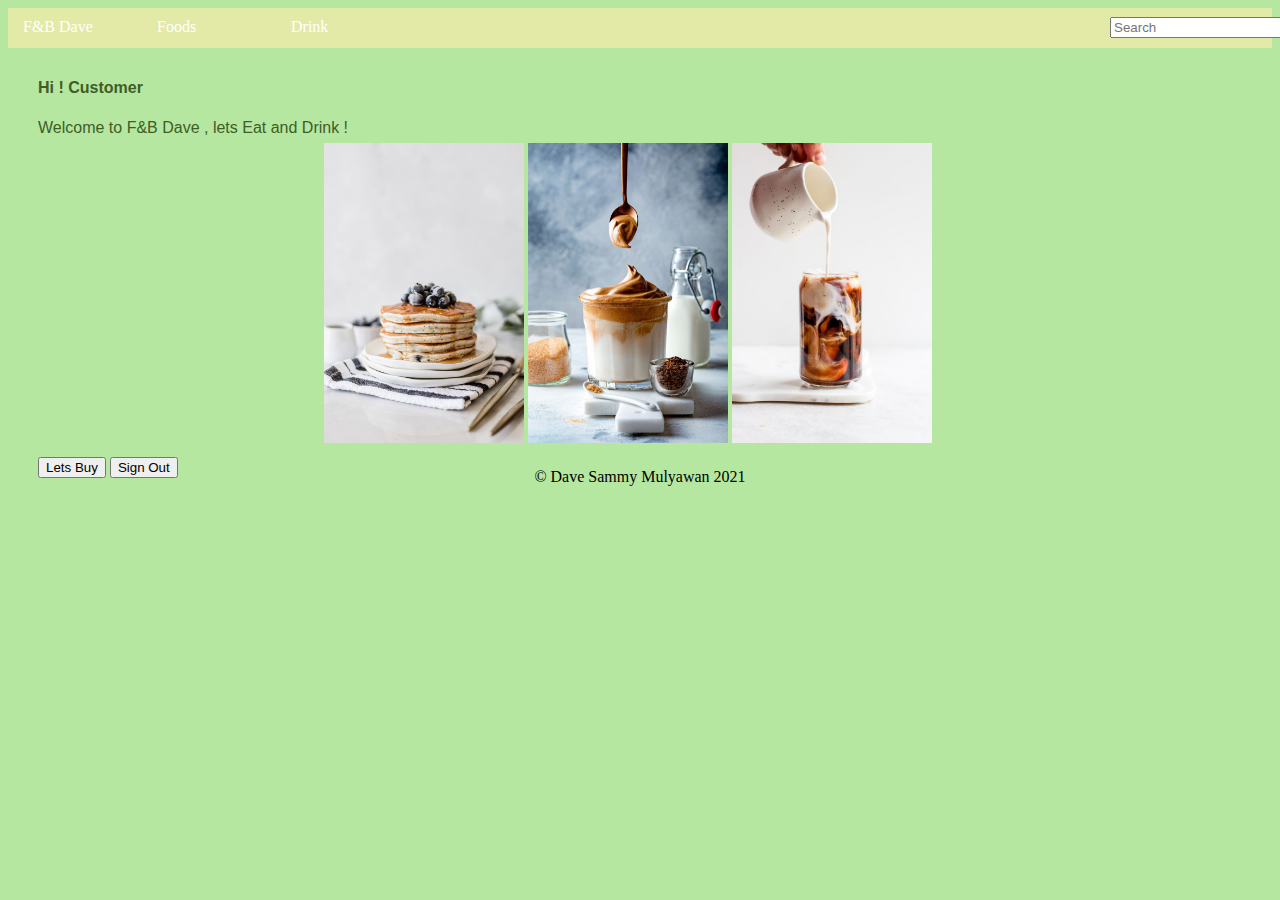
<file: UTS_2072039/assets/index.html>
<!DOCTYPE html>
<html>
    <head>
        <title>UTS</title>
        <meta charset="UTF-8">
        <meta name="description" content="UTS">
        <meta name="author" content="2072039 Dave Sammy Mulyawan">
         <!-- Bootstrap CSS -->
    <link href="https://cdn.jsdelivr.net/npm/bootstrap@5.0.2/dist/css/bootstrap.min.css" rel="stylesheet" integrity="sha384-EVSTQN3/azprG1Anm3QDgpJLIm9Nao0Yz1ztcQTwFspd3yD65VohhpuuCOmLASjC" crossorigin="anonymous">
    <link rel="stylesheet" href="https://cdnjs.cloudflare.com/ajax/libs/animate.css/4.1.1/animate.min.css"/>
        <style>
            nav ul {
            position: sticky;
            list-style-type: none;
            margin: 0;
            padding: 0;
            background-color: #e3eaa7;
            }
            nav li{
            display: inline-block;
            color : white;
            margin-left: 0;
            }
            nav a{
            width: 100px;
            padding: 10px 15px;
            background-color: #e3eaa7;
            color: white;
            text-decoration: none;
            display: block;
            }
            .a:hover{
            color: green;
            }
            .a::after{
            content: '';
            display: block;
            width: 0;
            height: 2px;
            background: red;
            transition: width .3s;
            }
            .a:hover::after{
            width: 100%;
            transition: width .3s;
            }
            .d{
            
            }
            .e{
                position: relative;
                left: 25%;
            
            }
            .i{
            text-align: center;
            }
            #columnsearch{
                position: relative;
                left: 700px;
            }
            .judul{
                font-family: Verdana, Geneva, Tahoma, sans-serif;
                position: relative;
                top: 10px;
                left: 30px;
                color:  #405d27;
            }
            body{
                background-color: #b5e7a0;
            }



            .validation{
                position: relative;
                top: 10px;
                left: 30px;
            }
        </style>
        <script src="https://code.jquery.com/jquery-3.5.1.min.js" integrity="sha256-9/aliU8dGd2tb6OSsuzixeV4y/faTqgFtohetphbbj0=" crossorigin="anonymous"></script>
        <script>
            
        </script>
    </head>
    <body>
        <header></header>
        <nav style="background-color: rgb(39, 114, 184);">
            <ul>
                <li><a href="#" class="a" id="b">F&B Dave</a></li>
                <li><a href="#" class="a" id="j">Foods</a></li>
                <li><a href="#" class="a" id="k">Drink</a></li>
                <li><form class="d-flex" id="columnsearch">
                    <input class="form-control me-2" type="search" placeholder="Search" aria-label="Search">
                    <button class="btn btn-outline-success" type="submit">Search</button>
                    </form>
                </li>
            </ul>
        </nav>
        <article>
            <div id="c" class="d">
                <h4 class="judul animate__animated animate__backInLeft">Hi ! Customer </h4>
                <p class="judul animate__animated animate__backInRight">Welcome to F&B Dave , lets Eat and Drink !</p>
            </div>

            
            <div id="m" class="e" id="c">
                <div class="Headline">
                    <img src="assets/1.jpg" alt="" style="width: 200px; height: 300px;">
                    <img src="assets/3.jpg" alt="" style="width: 200px; height: 300px;">
                    <img src="assets/4.jpg" alt="" style="width: 200px; height: 300px;">
                </div>
            </div>
            <div class="validation" id="m">
                <button type="button" class="btn btn-primary btn-lg">Lets Buy</button>
                <button type="button" class="btn btn-secondary btn-lg">Sign Out</button>
            </div>
        </article>
        
        <footer class="i" id="m">&copy Dave Sammy Mulyawan 2021</footer>
    </body>
</html>
</file>
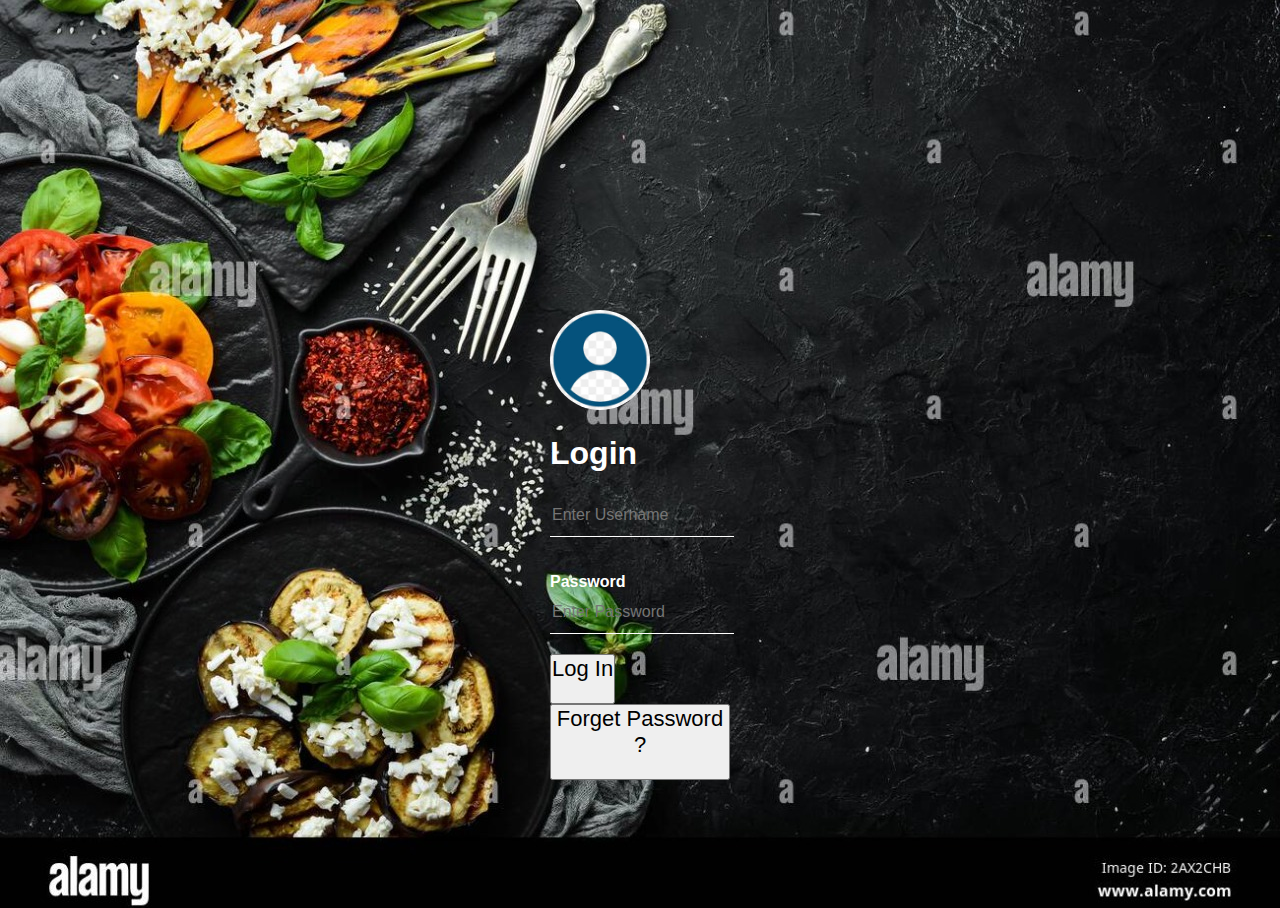
<file: UTS_2072039/Login.html>
<!DOCTYPE html>
<html lang="en">
<head>
    <title>Login</title>
    <link rel="stylesheet" href="Login.css">
    <link href="https://cdn.jsdelivr.net/npm/bootstrap@5.0.2/dist/css/bootstrap.min.css" rel="stylesheet" integrity="sha384-EVSTQN3/azprG1Anm3QDgpJLIm9Nao0Yz1ztcQTwFspd3yD65VohhpuuCOmLASjC" crossorigin="anonymous">
</head>
<body>
    <div class="login-box">
        <img src="assets/2.jpg" class="avatar">
        <h1>Login</h1>
        <form>
            <input type="text" name="Username" placeholder="Enter Username">
            <p>Password</p>
            <input type="Password" name="Password" placeholder="Enter Password">
            <button class="btn btn-primary" type="submit" document.location='assets/index.html'>Log In</button>
            <button class="btn btn-danger" type="submit">Forget Password ?</button>
        </form>

    </div>
</body>
</html>
</file>
<file: UTS_2072039/Login.css>
body{
    margin-bottom: 0px;
    padding: 0px;
    background: url(assets/1.jpg);
    background-size: cover;
    background-position: center;
    font-family: sans-serif;
    height: 100vh;
}
.login-box{
    width: 320px;
    height: 420px;
    background: rgba(0,0,0,0,5);
    color: #fff;
    top: 50%;
    left: 50%;
    position: absolute;
    box-sizing: border-box;
    padding: 70px;
    transform: translate(-50%, -50%);
}
.avatar{
    width: 100px;
    height: 100px;
    border-radius: 50%;
    position: center;
    top: -50px;
    left: calc(50% - -50px);
}
button{
    margin-top: 0px;
    padding: 0 0 20px;
    text-align: center;
    font-size: 22px;
}
.login-box p{
    margin-bottom: 0px;
    padding: 0px;
    font-weight: bold;
}
.login-box input{
    width: 100%;
    margin-bottom: 20px;
}
.login-box input[type="text"], input[type="password"]{
    border: none;
    border-bottom: 1px solid #fff;
    background: transparent;
    outline: none;
    height: 40px;
    color: #fff;
    font-size: 16px;
}.login-box input[type="submit"]{
    border: none;
    outline: none;
    height: 40px;
    color: #fff;
    font-size: 18px;
    border-radius: 20px;
    background: #1c8adb;
}
.login-box input[type="submit"]:hover{
    cursor: pointer;
    background: #e33D56;
    color: #fff;
}
.login-box a{
    text-decoration: none;
    font-size: 10px;
    color: #fff;
}
.login-box a:hover{
    color: #e33D56;
}
</file>
